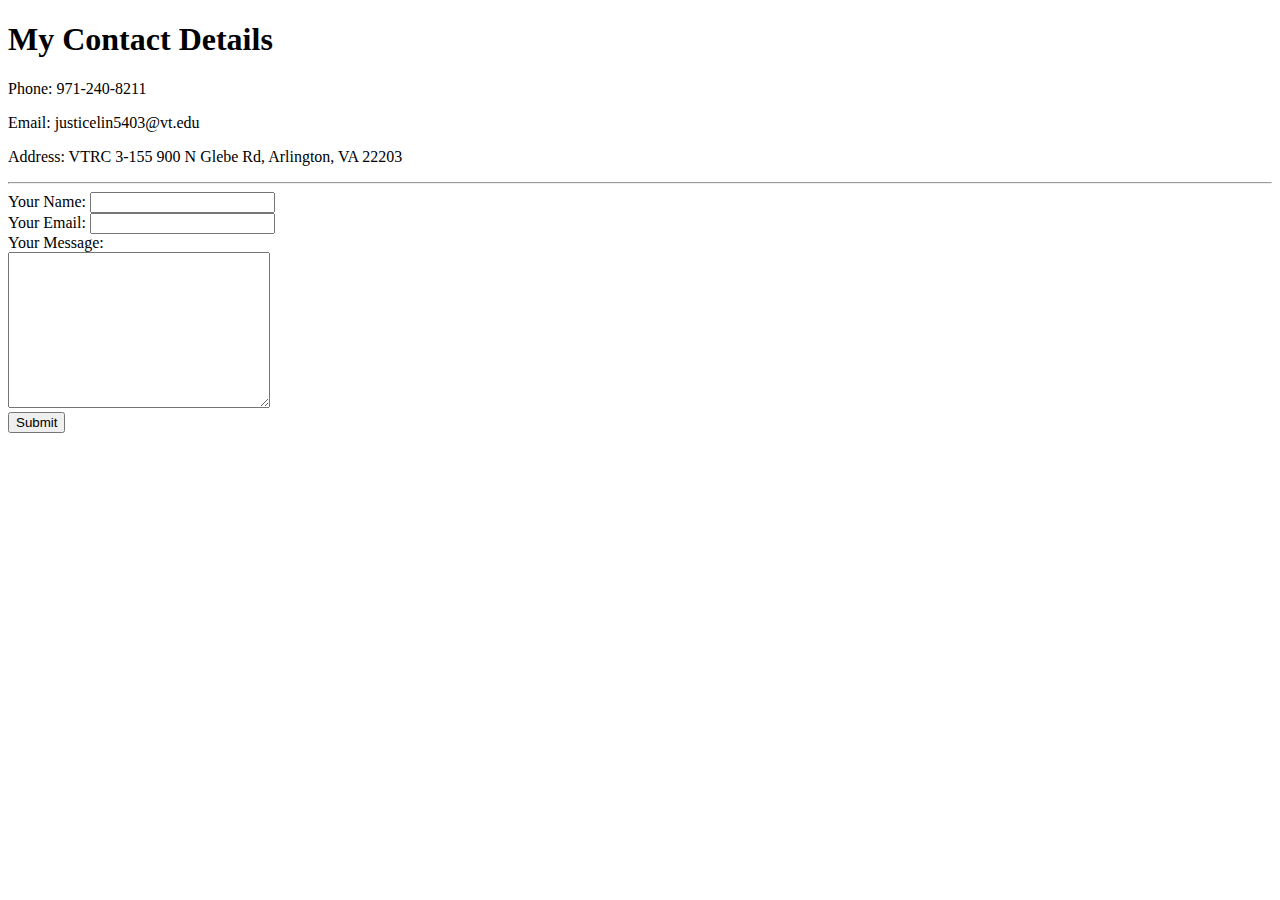
<file: contact.html>
<!DOCTYPE html>
<html lang="en">
  <head>
    <meta charset="UTF-8" />
    <title>Contact Me</title>
    <link rel="stylesheet" href="css/styles.css" />
  </head>

  <body>
    <h1>My Contact Details</h1>
    <p>Phone: 971-240-8211</p>
    <p>Email: justicelin5403@vt.edu</p>
    <p>Address: VTRC 3-155 900 N Glebe Rd, Arlington, VA 22203</p>

    <hr />

    <form action="mailto:justicelin5403@vt.edu" method="post" enctype="text/plain">
      <label>Your Name:</label>
      <input type="text" name="yourName" value="" /><br />
      <label>Your Email:</label>
      <input type="email" name="yourEmail" value="" /><br />
      <label>Your Message:</label><br />
      <textarea name="yourMessage" rows="10" cols="30"></textarea><br />
      <input type="submit" name="" />
    </form>
  </body>
</html>
</file>
<file: css/styles.css>
/*Sort the properties in alphanumeric order*/

/**********TAG SELECTORS**********/
/* body {
  font-family: 'Montserrat', sans-serif;
}

h1 {
  font-family: 'Montserrat', sans-serif;
  font-weight: 900;
  font-size: 2.2rem;
  line-height: 1.5;
} */

/* p {
  font-family: 'Ubuntu', sans-serif;
  font-weight: 400;
  font-size: 1rem;
  line-height: 1.5;
} */

/* a {
  color: #11999E;
  font-family: 'Noto Sans Display', sans-serif;
  margin: 10px 20px;
  text-decoration: none;
}

a:hover {
  color: #747D7D;
}

body {
  color: #40514E;
  font-family: 'Merriweather', serif;
  margin: 0;
  text-align: center;
}

h1 {
  color: #66BFBF;
  font-family: 'Sacramento', cursive;
  font-size: 5rem; //16px = 100% = 1em
  margin: 1rem auto;
}

h2 {
  color: #66BFBF;
  font-family: 'Noto Sans Display', sans-serif;
  font-size: 2rem;
  font-weight: normal;
  margin: 1rem auto;
}

h3 {
  color: #11999E;
  font-family: 'Noto Sans Display', sans-serif;
  font-size: 1.5rem;
  margin: 1rem auto;
}

hr {
  border: dotted #9AA3A3;
  border-bottom: none;
  margin: 100px auto;
  width: 5%;
}

p {
  line-height: 2;
}

h1 {
  color: #43a1a1;
}

h3 {
  color: #4fb6b6;
}

hr {
  border-color: #939d9e;
  border-style: none;
  border-top-style: solid;
  width: 10%;
} */

/**********CLASS SELECTORS**********/
.font-montserrat {
  font-family: 'Montserrat', sans-serif;
}

.navbar-brand {
  font-family: 'Ubuntu', sans-serif;
  font-size: 2rem;
  font-weight: 700;
}

.nav-link {
  font-family: 'Montserrat', sans-serif;
  font-size: 1.1rem;
  font-weight: 400;
}

.profile-picture {
  width: 90%;
}

.text-justify {
  text-align: justify;
}

/**********ID SELECTORS**********/
#navigation {
  background-color: #DFE8CC;
}

#introduction {
  background-color: #66BFBF;
}

#footer {
  background-color: #DFE8CC;
}

/**********Media Queries**********/
@media (min-width: 0px) {
  .container-fluid {
    padding: 0 5%;
  }
}

/* Small devices (landscape phones, 576px and up) */
@media (min-width: 576px) {
  .container-fluid {
    padding: 0 7%;
  }
}

/* Medium devices (tablets, 768px and up) */
@media (min-width: 768px) {
  .container-fluid {
    padding: 0 10%;
  }
}

/* Large devices (desktops, 992px and up) */
@media (min-width: 992px) {
  .container-fluid {
    padding: 0 15%;
  }

  .profile-picture {
    width: 90%;
  }
}

/* X-Large devices (large desktops, 1200px and up) */
/* @media (min-width: 1200px) {

} */

/* XX-Large devices (larger desktops, 1400px and up) */
/* @media (min-width: 1400px) {

} */
</file>
